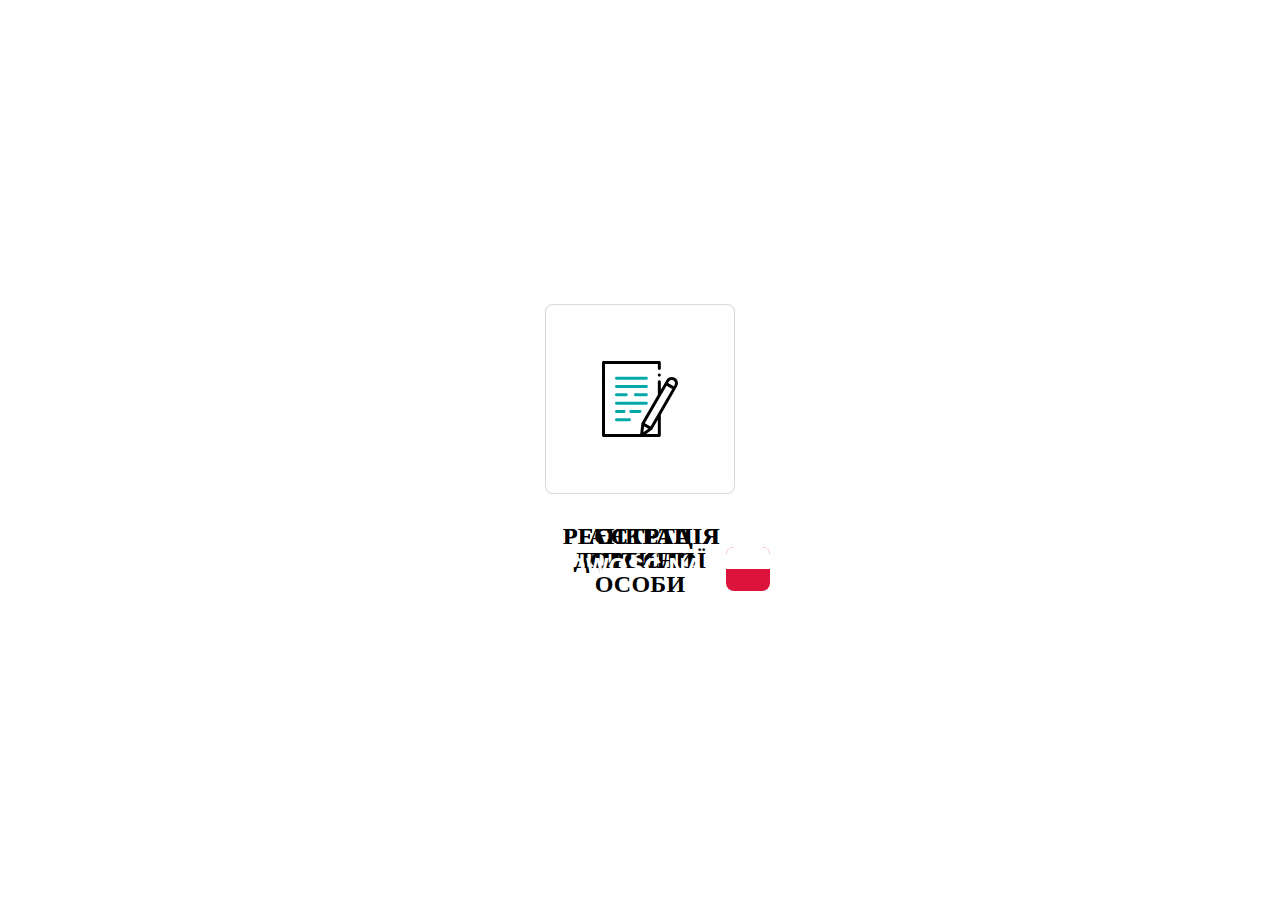
<file: index.html>
<!DOCTYPE html>
<html lang="pl">
  <head>
    <meta charset="utf-8">
    <title>Strona</title>
        <link rel="stylesheet" href="https://maxcdn.bootstrapcdn.com/bootstrap/3.3.7/css/bootstrap.min.css">
          <link rel="stylesheet" href="https://maxcdn.bootstrapcdn.com/font-awesome/4.7.0/css/font-awesome.min.css">
    <link href="https://cdn.jsdelivr.net/npm/bootstrap@5.0.2/dist/css/bootstrap.min.css" rel="stylesheet" integrity="sha384-EVSTQN3/azprG1Anm3QDgpJLIm9Nao0Yz1ztcQTwFspd3yD65VohhpuuCOmLASjC" crossorigin="anonymous">
         <script src="https://ajax.googleapis.com/ajax/libs/jquery/3.1.1/jquery.min.js"></script>
    <script src="https://maxcdn.bootstrapcdn.com/bootstrap/3.3.7/js/bootstrap.min.js"></script>
      <link rel="stylesheet" href="style.css">
      <style>
  /*        
          .row.h-25.baner {
    background-image: url(bg.png);
                display: grid;
  place-items: center;
}
          
          .kafelek1{
box-sizing: border-box;
position: absolute;
width: 190px;
height: 190px;
top: 304px;
background: #FFFFFF;
border: 1px solid #DADADA;
              border-radius: 8px;}
          
                    .kafelek2{
      box-sizing: border-box;
position: absolute;
width: 190px;
height: 190px;
top: 304px;
background: #FFFFFF;
border: 1px solid #DADADA;
border-radius: 8px;}
          
                    .kafelek3{
      box-sizing: border-box;
position: absolute;
width: 190px;
height: 190px;
top: 304px;
background: #FFFFFF;
border: 1px solid #DADADA;
              border-radius: 8px;}
    
          .kafelek1:hover{
box-sizing: border-box;
position: absolute;
width: 190px;
height: 190px;
top: 304px;
background: #FFFFFF;
border: 1px solid #DADADA;
box-shadow: 0px 4px 14px rgba(0, 0, 0, 0.2);
border-radius: 8px; 
          }
          
           .kafelek2:hover{
box-sizing: border-box;
position: absolute;
width: 190px;
height: 190px;
top: 304px;
background: #FFFFFF;
border: 1px solid #DADADA;
box-shadow: 0px 4px 14px rgba(0, 0, 0, 0.2);
border-radius: 8px; 
          }  
          
           .kafelek3:hover{
box-sizing: border-box;
position: absolute;
width: 190px;
height: 190px;
top: 304px;
background: #FFFFFF;
border: 1px solid #DADADA;
box-shadow: 0px 4px 14px rgba(0, 0, 0, 0.2);
border-radius: 8px; 
          }     
          
     
.kaf1.col-4 {
    display: grid;
    place-items: center;
}
          
          .kaf2.col-4 {
    display: grid;
    place-items: center;
}
          
          .kaf3.col-4 {
    display: grid;
    place-items: center;
}
      
          .col.stopka {
    background-color: #04A8A8;
}
          
          .kafelek1.col-4 {
    display: grid;
    place-items: center;
}
          
          .kafelek2.col-4 {
    display: grid;
    place-items: center;
}
          
          .kafelek3.col-4 {
    display: grid;
    place-items: center;
}
          .h-50 {
    height: 60%!important;
}
          
          .row.h-15 {
    height: 15%;
}
          
          p.tekstowo{
          position: absolute;
width: 154px;
height: 51px;
top: 524px;
font-family: 'Nunito';
font-style: normal;
font-weight: 700;
font-size: 24px;
line-height: 24px;
text-align: center;
letter-spacing: 0.01em;
text-transform: uppercase;
              color: #000000; }
          
                    p.tekst{
          position: absolute;
width: 100%;
height: 51px;
font-family: 'Nunito';
font-style: normal;
font-weight: 700;
font-size: 24px;
line-height: 24px;
text-align: center;
letter-spacing: 0.01em;
text-transform: uppercase;
              color: #fff; }
          
  p.tekstowo:hover{        
   position: absolute;
width: 230px;
      top: 524px;
height: 51px;
font-family: 'Nunito';
font-style: normal;
font-weight: 700;
font-size: 24px;
line-height: 24px;
text-align: center;
letter-spacing: 0.01em;
text-transform: uppercase;
color: #04A8A8;  
      
          }
          
                    
.col.stopka {
    display: grid;
    place-items: center;
}
          
          p.tekst {
    margin-top: 3%;
}
          
        a.jezyk {
    color: #fff;
    text-decoration: none;
}
 */



          
      </style>
  </head>
  <body>
    <div class="container-fluid" style="height: 768px;">
      <div class="row h-25 baner">
        <div class="col"><center><a href="index.html"><img class="logos" src="Logo.svg"></a></center></div>
      </div>
<div class="row h-50">
  <div class="row align-items-center">
      <div class="col">
      <center><div><a href="https://forms.gle/kh9wMJnEns8MjAZz9"><div class="kaf"><div class="kafelek"><img src="Child.svg"></div><p class="tekstowo">Реєстрація
              дитини</p></div></a></div></center>
    </div>
   <div class="col">
     <center><div><a href="https://forms.gle/jAXsQHMNewukerVj8"><div class="kaf"><div class="kafelek"><img src="Adult.svg"></div><p class="tekstowo">Реєстрація
дорослої особи</p></div></a></div></center>
    </div>
    <div class="col">
     <center><div><a href="https://forms.gle/1c7ZVSV45wLFS5i68">
    <div class="kaf"><div class="kafelek"><img src="Ankieta.svg"></div><p class="tekstowo">Анкета</p>
          </div></a></div></center>
    </div>
  </div>
        </div>
      <div class="row h-15">
        <div class="col stopka"><p class="tekst">Zmień narodowość na:   &nbsp;<img src="PL.svg">  &nbsp;<a href="index_pl.html" class="jezyk">Polska</a></p></div>
      </div>
    </div>
    
       
  </body>
</html>
</file>
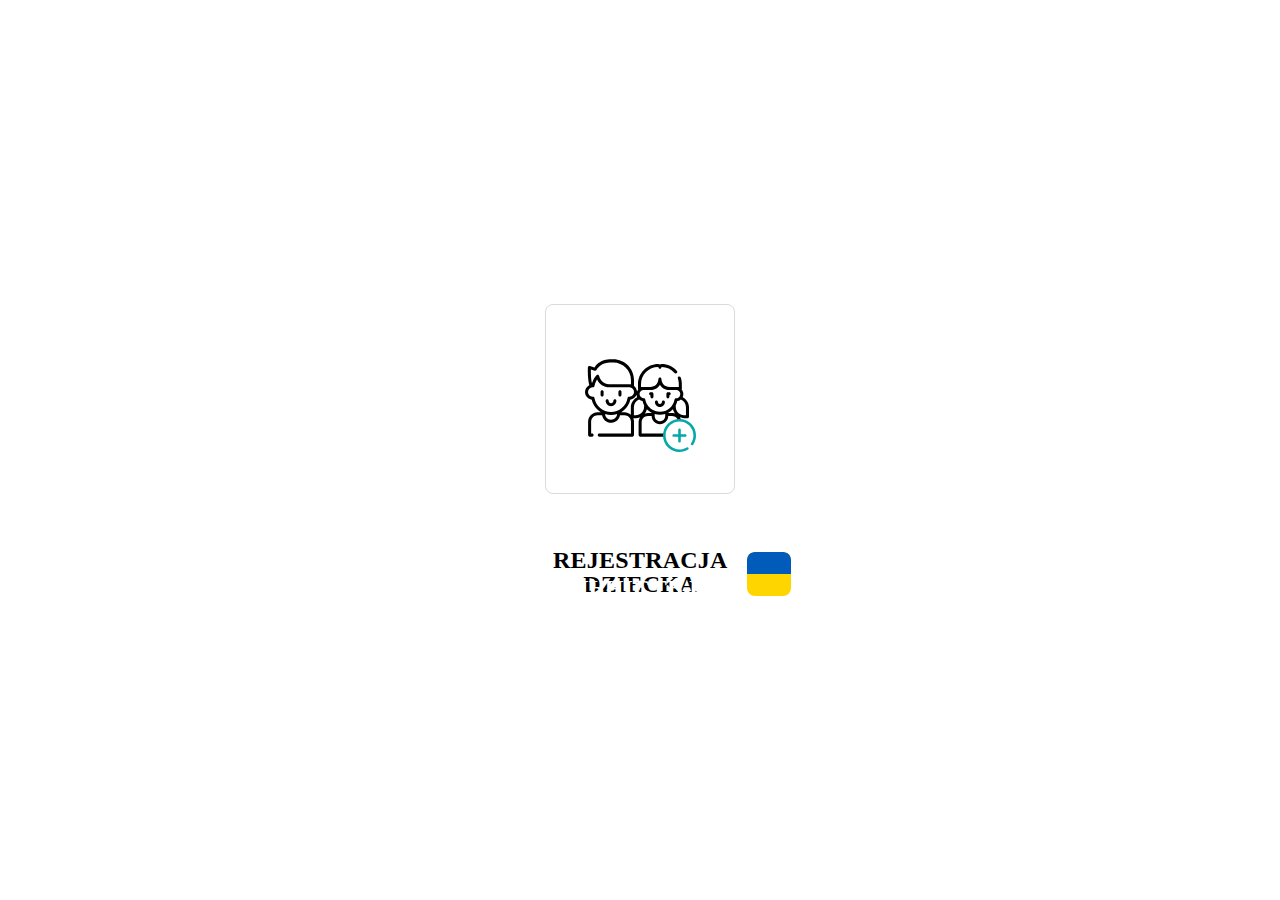
<file: index_pl.html>
<!DOCTYPE html>
<html lang="pl">
  <head>
    <meta charset="utf-8">
    <title>Strona</title>
    <link href="https://cdn.jsdelivr.net/npm/bootstrap@5.0.2/dist/css/bootstrap.min.css" rel="stylesheet" integrity="sha384-EVSTQN3/azprG1Anm3QDgpJLIm9Nao0Yz1ztcQTwFspd3yD65VohhpuuCOmLASjC" crossorigin="anonymous">
      <link rel="stylesheet" href="style.css">
      <style>
  /*        
          .row.h-25.baner {
    background-image: url(bg.png);
                display: grid;
  place-items: center;
}
          
          .kafelek1{
box-sizing: border-box;
position: absolute;
width: 190px;
height: 190px;
top: 304px;
background: #FFFFFF;
border: 1px solid #DADADA;
              border-radius: 8px;}
          
                    .kafelek2{
      box-sizing: border-box;
position: absolute;
width: 190px;
height: 190px;
top: 304px;
background: #FFFFFF;
border: 1px solid #DADADA;
border-radius: 8px;}
          
                    .kafelek3{
      box-sizing: border-box;
position: absolute;
width: 190px;
height: 190px;
top: 304px;
background: #FFFFFF;
border: 1px solid #DADADA;
              border-radius: 8px;}
    
          .kafelek1:hover{
box-sizing: border-box;
position: absolute;
width: 190px;
height: 190px;
top: 304px;
background: #FFFFFF;
border: 1px solid #DADADA;
box-shadow: 0px 4px 14px rgba(0, 0, 0, 0.2);
border-radius: 8px; 
          }
          
           .kafelek2:hover{
box-sizing: border-box;
position: absolute;
width: 190px;
height: 190px;
top: 304px;
background: #FFFFFF;
border: 1px solid #DADADA;
box-shadow: 0px 4px 14px rgba(0, 0, 0, 0.2);
border-radius: 8px; 
          }  
          
           .kafelek3:hover{
box-sizing: border-box;
position: absolute;
width: 190px;
height: 190px;
top: 304px;
background: #FFFFFF;
border: 1px solid #DADADA;
box-shadow: 0px 4px 14px rgba(0, 0, 0, 0.2);
border-radius: 8px; 
          }     
          
     
.kaf1.col-4 {
    display: grid;
    place-items: center;
}
          
          .kaf2.col-4 {
    display: grid;
    place-items: center;
}
          
          .kaf3.col-4 {
    display: grid;
    place-items: center;
}
      
          .col.stopka {
    background-color: #04A8A8;
}
          
          .kafelek1.col-4 {
    display: grid;
    place-items: center;
}
          
          .kafelek2.col-4 {
    display: grid;
    place-items: center;
}
          
          .kafelek3.col-4 {
    display: grid;
    place-items: center;
}
          .h-50 {
    height: 60%!important;
}
          
          .row.h-15 {
    height: 15%;
}
          
          p.tekstowo{
          position: absolute;
width: 154px;
height: 51px;
top: 524px;
font-family: 'Nunito';
font-style: normal;
font-weight: 700;
font-size: 24px;
line-height: 24px;
text-align: center;
letter-spacing: 0.01em;
text-transform: uppercase;
              color: #000000; }
          
                    p.tekst{
          position: absolute;
width: 100%;
height: 51px;
font-family: 'Nunito';
font-style: normal;
font-weight: 700;
font-size: 24px;
line-height: 24px;
text-align: center;
letter-spacing: 0.01em;
text-transform: uppercase;
              color: #fff; }
          
  p.tekstowo:hover{        
   position: absolute;
width: 230px;
      top: 524px;
height: 51px;
font-family: 'Nunito';
font-style: normal;
font-weight: 700;
font-size: 24px;
line-height: 24px;
text-align: center;
letter-spacing: 0.01em;
text-transform: uppercase;
color: #04A8A8;  
      
          }
          
                    
.col.stopka {
    display: grid;
    place-items: center;
}
          
          p.tekst {
    margin-top: 3%;
}
          
        a.jezyk {
    color: #fff;
    text-decoration: none;
}
 */

      </style>
  </head>
  <body>
    <div class="container-fluid" style="height: 768px;">
      <div class="row h-25 baner">
          <div class="col"><center><a href="index.html"><img class="logos" src="Logo.svg"></a></center></div>
      </div>
      <div class="row h-50">
       <!--   <a href="form_ch_pl.html"><div class="kaf"><div class="kafelek1 col"><img src="Child.svg"></div><p class="tekstowo rowno">Rejestracja dziecka</p></div></a> -->
              <div class="col">
     <center><div><a href="https://forms.gle/XPuCAf1KME8Tiyvg9">
    <div class="kaf"><div class="kafelek"><img src="Child.svg"></div><p class="tekstowo2">Rejestracja dziecka</p>
          </div></a></div></center>
    </div>
      </div> 
      <div class="row h-15">
        <div class="col stopka"><p class="tekst">Зміни національність на:   &nbsp;<img src="UA.svg">  &nbsp;<a href="index.html" class="jezyk">UKRAINA</a></p></div>
      </div>
    </div>
        
  </body>
</html>
</file>
<file: style.css>
.row.h-25.baner {
    background-image: url(https://psar.pl/wp-content/uploads/2022/08/BG.png);
                display: grid;
  place-items: center;
}


          .kaf
          {
             display: flex;
  justify-content: center;
  align-items: center;
          }
          
          .kafelek{
box-sizing: border-box;
position: absolute; 
width: 190px;
height: 190px;
top: 304px;
background: #FFFFFF;
border: 1px solid #DADADA;
              border-radius: 8px;
     display: flex;
            justify-content: center;
            align-items: center;

}
          /*
                    .kafelek2{
      box-sizing: border-box;
position: absolute;
width: 190px;
height: 190px;
top: 304px;
background: #FFFFFF;
border: 1px solid #DADADA;
border-radius: 8px;}
          
                    .kafelek3{
      box-sizing: border-box;
position: absolute;
width: 190px;
height: 190px;
top: 304px;
background: #FFFFFF;
border: 1px solid #DADADA;
              border-radius: 8px;}
    */
          .kafelek:hover{
box-sizing: border-box;
position: absolute; 
width: 190px;
height: 190px;
top: 304px;
background: #FFFFFF;
border: 1px solid #DADADA;
box-shadow: 0px 4px 14px rgba(0, 0, 0, 0.2);
border-radius: 8px; 
          }
          /*
           .kafelek2:hover{
box-sizing: border-box;
position: absolute;
width: 190px;
height: 190px;
top: 304px;
background: #FFFFFF;
border: 1px solid #DADADA;
box-shadow: 0px 4px 14px rgba(0, 0, 0, 0.2);
border-radius: 8px; 
          }  
          
           .kafelek3:hover{
box-sizing: border-box;
position: absolute;
width: 190px;
height: 190px;
top: 304px;
background: #FFFFFF;
border: 1px solid #DADADA;
box-shadow: 0px 4px 14px rgba(0, 0, 0, 0.2);
border-radius: 8px; 
          }     
          
     */


.kaf1.col-4 {
    display: grid;
    place-items: center;
    
}
          
          .kaf2.col-4 {
    display: grid;
    place-items: center;
              margin-left: 33.33333333333%;
}
          
          .kaf3.col-4 {
    display: grid;
    place-items: center;
              margin-left: 66.66666666666%;
}
     
          .col.stopka {
    background-color: #04A8A8;
}
    
          .kafelek1.col-4 {
    display: grid;
    place-items: center;
}
          
          .kafelek2.col-4 {
    display: grid;
    place-items: center;
}
          
          .kafelek3.col-4 {
    display: grid;
    place-items: center;

}
          .h-50 {
    height: 60%!important;
}
          
          .row.h-15 {
    height: 15%;
}
          
          p.tekstowo{
          position: absolute;
width: 154px;
height: 51px;
top: 524px;
font-family: 'Nunito';
font-style: normal;
font-weight: 700;
font-size: 24px;
line-height: 24px;
/* or 99% */
text-align: center;
letter-spacing: 0.01em;
text-transform: uppercase;
              color: #000000; }

p.tekstowo2 {
            position: absolute;
width: 174px;
height: 51px;
top: 524px;
font-family: 'Nunito';
font-style: normal;
font-weight: 700;
font-size: 24px;
line-height: 24px;
/* or 99% */
text-align: center;
letter-spacing: 0.01em;
text-transform: uppercase;
              color: #000000;  
}
          
                    p.tekst{
          position: absolute;
width: 100%;
height: 51px;
/* font-family: 'Nunito'; */
font-style: normal;
font-weight: 700;
font-size: 24px;
line-height: 24px;
/* or 99% */
text-align: center;
letter-spacing: 0.01em;
text-transform: uppercase;
              color: #fff; }

p.tekstowo:hover{        
position: absolute;
width: 174px;
top: 524px;
height: 51px;
font-family: 'Nunito';
font-style: normal;
font-weight: 700;
font-size: 24px;
line-height: 24px;
/* or 99% */
text-align: center;
letter-spacing: 0.01em;
text-transform: uppercase;
color: #04A8A8;  
      
          }
          
p.tekstowo2:hover{        
position: absolute;
width: 174px;
top: 524px;
height: 51px;
font-family: 'Nunito';
font-style: normal;
font-weight: 700;
font-size: 24px;
line-height: 24px;
/* or 99% */
text-align: center;
letter-spacing: 0.01em;
text-transform: uppercase;
color: #04A8A8;  
      
          }
          
                    
.col.stopka {
    display: grid;
    place-items: center;
}
          
          p.tekst {
    margin-top: 3%;
}
          
        a.jezyk {
    color: #fff;
    text-decoration: none;
}

.kafelek1.col {
    display: grid;
    place-items: center;
}
/*
.kaf1.col {
    display: grid;
    place-items: center;
}*/

.kaf1.col {
    /* display: grid; */
    /* place-items: center; */
    display: flex;
    justify-content: center;
    align-items: center;
}

p.tekstowo.rowno {
    width: 170px;
}

      </style>
</file>
